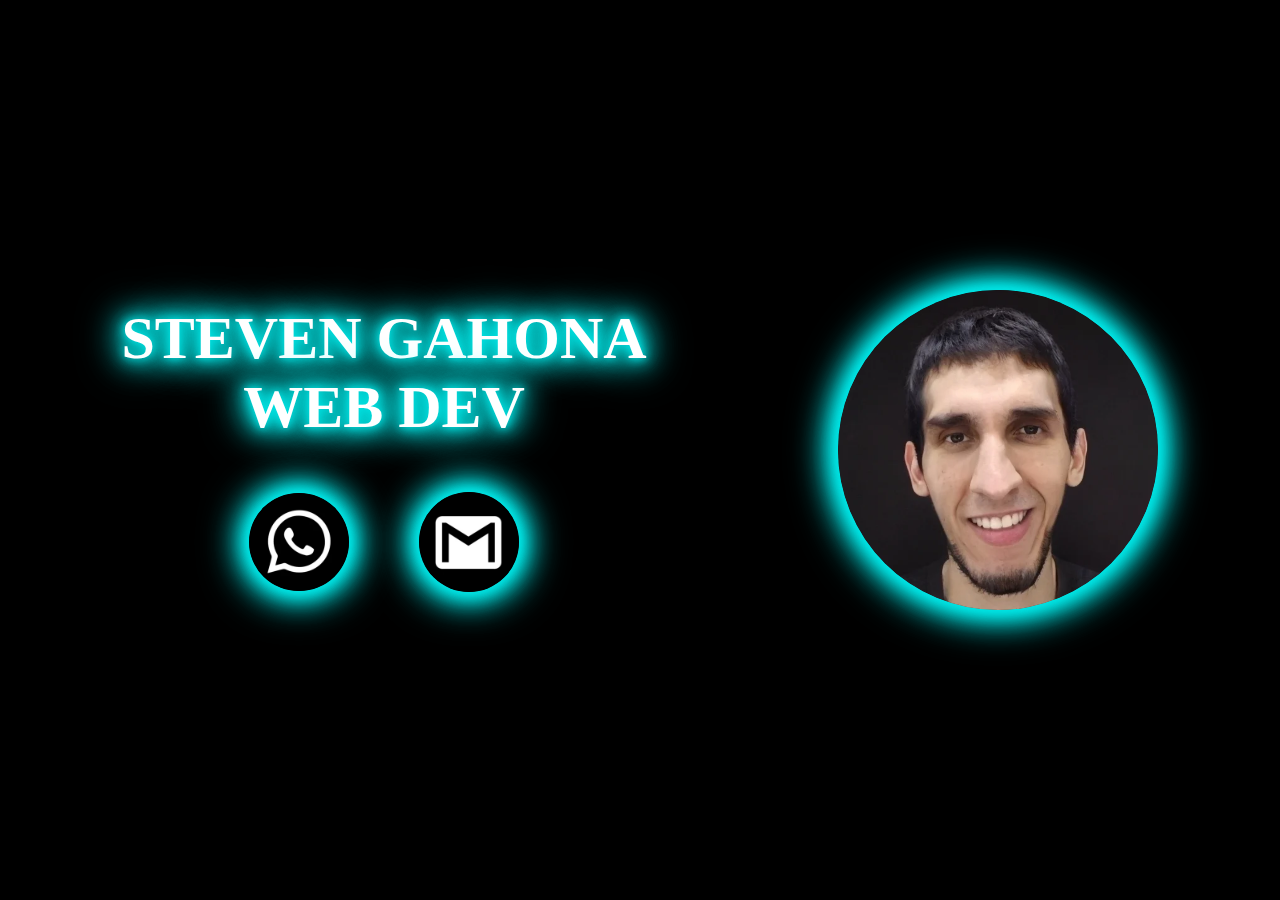
<file: index.html>
<!DOCTYPE html>
<html lang="es">
<head>
  <meta charset="utf-8">
	<meta name="viewport" content="width=device-width, initial-scale=1">
  <link rel="stylesheet" href="portfolio.css?v=1">

  <title>Document</title>

</head>
<body>
  <div id="div1" class='div1 active'>
    <div class='div1_1' >
      <div class='div1_1_1' id='' >
        <p class='steven' >Steven Gahona</p>
        <p class='steven' >Web Dev</p>
      </div>
      <div class='div1_1_2' id='' >
        
	      <a class="" target="_blank" href="http://api.whatsapp.com/send?phone=3116148465"><img src='ImgPortfolio/whatsapp9.webp'  class='botones1'></a>
        <a class="" target="_blank" href="mailto:stevenchif3@gmail.com"><img src='ImgPortfolio/gmail2.webp'  class='botones1'></a>

        
      </div>
      
      

    </div>
    <div class='div1_2' >
    
      <!-- <img src='ImgPortfolio/1.jpeg'  class='foto'> -->
      <img src='ImgPortfolio/artwork6.webp'  class='foto'>
      
      
    </div>
    <div class='div1_3' id='' >
    </div>
  </div>
  <div id="div2" class='div2'>
    <div class='div2_1' >
      <p class='p_proyectos' >Portfolio</p>
    </div>
    <div class='div2_2' >
      <div class='div2_2_2' id='' onclick="goLHDY()" >
        <div class='div2_2_1_1' id='' >
          <a class='' target="_blank" href='https://lhdyerbatero.com/'><img src='ImgPortfolio/lhdy2.webp' class='imgPaginas' alt=''></a>
          <div class='pInfoDiv' id='' >
            <p class='pInfo1'>lhdyerbatero.com</p>
            <p class='pInfo'>Página de ventas de productos de nutrición con el objetivo de promover un estilo de vida saludable.</p>
          </div>
        </div>
        <div class='' id='' >
          <button class=''>Ver sitio web</button>
        </div>

      </div>
      <div class='div2_2_2' id='' onclick="goEstepario()">
        <div class='div2_2_1_1' id='' >
          <a class='' target="_blank" href='https://estepariobooks.com/'><img src='ImgPortfolio/estepario2.webp' class='imgPaginas' alt=''></a>
          <div class='pInfoDiv' id='' >
            <p class='pInfo1'>estepariobooks.com</p>
            <p class='pInfo'>Plataforma de venta de libros en línea.</p>
          </div>
        </div>
        <div class='' id='' >
          <button class=''>Ver sitio web</button>
        </div>
      </div>
    </div>
  </div>
  <div id="div3"  class='div3'>
    <div class='div3_1' >
      <!-- <p class='p_contactame' >Habilidades</p> -->
      <p class='p_contactame' >Habilidades</p>
    </div>
    <div class='div3_2' >
      <div class='div3_2_1' id='' >
	      <a class=""  href="#"><img src='ImgPortfolio/html2.webp'  class='botones3'></a>
	      <a class=""  href="#"><img src='ImgPortfolio/css2.webp'  class='botones3'></a>

      </div>
      <div class='div3_2_2' id='' >
	      <a class=""  href="#"><img src='ImgPortfolio/php2.webp'  class='botones3'></a>

      </div>
      <div class='div3_2_3' id='' >
	      <a class=""  href="#"><img src='ImgPortfolio/mysql2.webp'  class='botones3'></a>
	      <a class=""  href="#"><img src='ImgPortfolio/js4.webp'  class='botones3'></a>

      </div>
    </div>
  </div>
  <div id="div4" class='div4'>
    <div class='div4_1' >
      <p class='p_contactame' >Contáctame</p>
    </div>
    <div class='div4_2' >
      <div class='div4_2_1' id='' >
        <a class="" target="_blank" href="http://api.whatsapp.com/send?phone=3116148465"><img src='ImgPortfolio/whatsapp9.webp'  class='botones2'></a>
        <a class="" target="_blank" href="mailto:stevenchif3@gmail.com"><img src='ImgPortfolio/gmail2.webp'  class='botones2'></a>
      </div>
      
      <div class='div4_3' id='' >
        <p class='p_correo'>stevenchif3@gmail.com</p>
      </div>
      <div class='div4_4' id='' >
      </div>
  </div>
</body>
<script>
let currentDiv = 1;
let scrollCount = 0;
let touchStartY = 0;
let touchEndY = 0;


function focusDiv() {
  const div1 = document.getElementById('div1');
  const div2 = document.getElementById('div2');
  const div3 = document.getElementById('div3');
  const div4 = document.getElementById('div4');

  div1.classList.remove('active');
  div2.classList.remove('active');
  div3.classList.remove('active');
  div4.classList.remove('active');

  if (currentDiv === 1) {
    div1.classList.add('active');
  } else if (currentDiv === 2) {
    div2.classList.add('active');
  } else if (currentDiv === 3) {
    div3.classList.add('active');
  }else if (currentDiv === 4) {
    div4.classList.add('active');
  }
  
}

window.addEventListener('wheel', function(event) {
  if (event.deltaY > 0) {
    scrollCount += 1;
  } else if (event.deltaY < 0) {
    scrollCount -= 1;
  }
  if (scrollCount >= 1) {
    currentDiv += 1;
    if (currentDiv > 4) {
      currentDiv = 1;
    }
    scrollCount = 0;
    focusDiv();
  } else if (scrollCount <= -1) {
    currentDiv -= 1;
    if (currentDiv < 1) {
      currentDiv = 4;
    }
    scrollCount = 0;
    focusDiv();
  }
});

window.addEventListener('touchstart', function(event) {
  touchStartY = event.touches[0].clientY;
});

window.addEventListener('touchend', function(event) {
  touchEndY = event.changedTouches[0].clientY;
  if (touchEndY > touchStartY) {
    currentDiv -= 1;
    if (currentDiv < 1) {
      currentDiv = 4;
    }
    focusDiv();
  } else if (touchEndY < touchStartY) {
    currentDiv += 1;
    if (currentDiv > 4) {
      currentDiv = 1;
    }
    focusDiv();
  }
});

function goLHDY() {
  window.open("https://lhdyerbatero.com/", "_blank"); // Reemplaza "https://example.com" con la URL de destino

}
function goEstepario() {
  window.open("https://estepariobooks.com/", "_blank"); // Reemplaza "https://example.com" con la URL de destino

}

</script>
</html>
</file>
<file: portfolio.css>
html, body {
  margin: 0;
  padding: 0;
}

#div1.active, #div2.active, #div3.active, #div4.active {
  display: grid;
}

#div1, #div2, #div3 , #div4{
  width: 100%;
  height: 100vh;
  top: 0;
  left: 0;
  display: none;
}



#div1 p, #div2 p, #div3 p, #div4 p {
  margin: 0;
}

  
.div1{
  background-color: black;
  display: grid;
  grid-template-columns: 60% 40%;
}

.div1_1{
  /* width: 100%; */
  /* height: 100%; */
  /* display: grid; */
  display: flex;
  gap: 50px;
  /* grid-template-columns: 1fr; */
  align-items: center;
  align-content: center;
  justify-items: center;
  justify-content: center;
  flex-direction: column;
}

.div1_1_1{
  /* background-color: red; */
  /* width: 100%; */
  /* height: 100%; */
  display: flex;
  /* gap: 20px; */
  align-items: center;
  align-content: center;
  justify-items: center;
  justify-content: center;
  flex-direction: column;
}

.steven{
  font-weight: bold;
  text-transform: uppercase;
  font-size: 60px;
  /* font-family: sans-serif; */
  /* font-family: 'Lato'; */
  /* font-family: 'Raleway'; */
  /* font-family: 'Franklin Gothic Medium', 'Arial Narrow', Arial, sans-serif; */
  color: #ffffff;
  /* Estilos de sombra de neón */
  text-shadow: 0 0 8px #00e6e6, 0 0 16px #00e6e6, 0 0 24px #00e6e6, 0 0 32px #00e6e6, 0 0 40px #00e6e6, 0 0 48px #00e6e6; 
  animation: neon-blink 4s infinite;
}


.div1_1_2{
  /* background-color: blue; */

  /* width: 100%; */
  /* height: 100%; */
  display: flex;
  gap: 70px;
  align-items: center;
  align-content: center;
  justify-items: center;
  justify-content: center;
  flex-direction: row;
}
.botones1{
  border-radius: 100%;
  /* display: block; */
  width: 100px;
  box-shadow: 0 0 8px #00e6e6, 0 0 16px #00e6e6, 0 0 24px #00e6e6, 0 0 32px #00e6e6, 0 0 40px #00e6e6, 0 0 48px #00e6e6;
  animation: neon-blink2 4s infinite;

}


.div1_2{
  /* width: 100%; */
  /* height: 100%; */
  display: grid;
  align-items: center;
  justify-items: center;
}

.foto {
  border-radius: 100%;
  display: block;
  width: 320px;
  margin-right: 10%;
  box-shadow: 0 0 8px #00e6e6, 0 0 16px #00e6e6, 0 0 24px #00e6e6, 0 0 32px #00e6e6, 0 0 40px #00e6e6, 0 0 48px #00e6e6;
  animation: neon-blink2 4s infinite;
}

/* .cajas{
  border-radius: 100%;
  display: block;
  width: 320px;
  margin-right: 10%;
  box-shadow: 0 0 8px #00e6e6, 0 0 16px #00e6e6, 0 0 24px #00e6e6, 0 0 32px #00e6e6, 0 0 40px #00e6e6, 0 0 48px #00e6e6;
  animation: neon-blink2 4s infinite;
} */

.div1_3{
  display: none;
}

@keyframes neon-blink2 {
  0%, 50%, 100% {
    /* background-color: #00ffff;  */
    /* box-shadow: 0 0 8px #00e6e6, 0 0 16px #00e6e6, 0 0 24px #00e6e6, 0 0 32px #00e6e6, 0 0 40px #00e6e6, 0 0 48px #00e6e6; */
    box-shadow: 0 0 8px #125eb1, 0 0 16px #125eb1, 0 0 24px #125eb1, 0 0 32px #125eb1, 0 0 40px #125eb1, 0 0 48px #125eb1; 
    
  }
  25%, 75% {
    /* background-color: transparent;  */
    /*text-shadow: none;*/ /* Quita la sombra de neón */
    /* text-shadow: 0 0 2px #00e6e6, 0 0 16px #00e6e6, 0 0 4px #00e6e6, 0 0 6px #00e6e6, 0 0 8px #00e6e6, 0 0 10px #00e6e6;  */
    box-shadow: 0 0 4px #125eb1, 0 0 8px #125eb1, 0 0 12px #125eb1, 0 0 16px #125eb1, 0 0 20px #125eb1, 0 0 24px #125eb1; 

  }
}
          
  
/* --------------------div2  */
.div2{
  background-color: black;
  display: grid;
  grid-template-columns: 1fr;
  grid-template-rows: 20% 80%;
}
.div2_1{
  /* background-color: blue; */
  grid-column: 1/3;
  display: flex;
  justify-content: center;
  align-items: center;
}
.p_proyectos{
  margin: 0;
  font-weight: bold;
  text-transform: uppercase;
  font-size: 60px;
  /* font-family: 'Roboto', sans-serif; */
  /* font-family: 'Lato'; */
  /* font-family: 'Raleway'; */
  /* font-family: 'Franklin Gothic Medium', 'Arial Narrow', Arial, sans-serif; */
  color: #ffffff;
  /* Estilos de sombra de neón */
  text-shadow: 0 0 8px #00e6e6, 0 0 16px #00e6e6, 0 0 24px #00e6e6, 0 0 32px #00e6e6, 0 0 40px #00e6e6, 0 0 48px #00e6e6; 
  animation: neon-blink 4s infinite;
}
.div2_2{
  /* background-color: red; */
  display: grid;
  justify-content: center;
  align-items: center;
  grid-template-columns: 1fr 1fr;
}

.div2_2 div div{ 
  
}
.div2_2_1 div{
  
}
.div2_2_2{
  display: grid;
  /* grid-template-rows: 80% 20%; */
  justify-content: center;
  align-items: center;
  
  padding: 20px 10% 100px 10%;
  margin: 0px 10% 0px 10%;
  box-shadow: 0 0 8px #00e6e6, 0 0 16px #00e6e6, 0 0 24px #00e6e6, 0 0 32px #00e6e6, 0 0 40px #00e6e6, 0 0 48px #00e6e6;
  animation: neon-blink2 4s infinite;
  height: 280px;
  /* height: 440px; */
}
.div2_2_1_1{
  display: grid;
  /* grid-template-rows: 70% 20% 25%; */
  justify-content: center;
  align-items: center;
  border: 5px solid ;
  /* border-color: ; */
  /* padding: 15px; */
  
  /* grid-template-rows: 50% 25%; */
}

.imgPaginas{
  width: 400px;
}
.pInfoDiv{
  height: 80px;
  /* width: 100%; */
  margin-top: 10px;
  /* background-color: red; */
}
.pInfo1{
  color: white;
  font-size: 15px;
  font-family: sans-serif;
  padding-bottom: 10px;
  
}
.pInfo{
  color: white;
  font-size: 18px;
  font-family: sans-serif;
  /* width: 200px; */
}
button{
  background-color: black;
  color: white;

  /* background-color: white;
  color: black; */

  border-color: white;
  padding: 10px;
  margin: 0;
}
button:hover{
  /* background-color: white;
  color: black; */

  background-color: black;
  color: white;
  border-color: none;

  transition-duration: 0.4s;
  box-shadow: 0 0 2px #00e6e6, 0 0 4px #00e6e6, 0 0 6px #00e6e6, 0 0 8px #00e6e6, 0 0 10px #00e6e6, 0 0 12px #00e6e6;
  /* animation: neon-blink2 4s infinite; */

}

  
/* -------------------div3 */
.div3{
  background-color: black;
  display: grid;
  grid-template-columns: 1fr;
  grid-template-rows: 20% 80%;
}
.div3_1{
  /* background-color: blue; */
  grid-column: 1/3;
  display: flex;
  justify-content: center;
  align-items: center;
}
.p_contactame{
  margin: 0;
  font-weight: bold;
  text-transform: uppercase;
  font-size: 60px;
  /* font-family: 'Roboto', sans-serif; */
  /* font-family: 'Lato'; */
  /* font-family: 'Raleway'; */
  /* font-family: 'Franklin Gothic Medium', 'Arial Narrow', Arial, sans-serif; */
  color: #ffffff;
  /* Estilos de sombra de neón */
  text-shadow: 0 0 8px #00e6e6, 0 0 16px #00e6e6, 0 0 24px #00e6e6, 0 0 32px #00e6e6, 0 0 40px #00e6e6, 0 0 48px #00e6e6; 
  animation: neon-blink 4s infinite;
}
.div3_2{
  /* background-color: red; */
  display: grid;
  grid-template-columns: 44% 12% 44%;

}
.div3_2_1{
  /* background-color: green; */
  display: flex;
  flex-direction: column;
  justify-content: center;
  align-items: center;
}
.div3_2_2{
  /* background-color: yellow; */
  display: flex;
  justify-content: center;
  align-items: center;
}
.div3_2_3{
  /* background-color: green; */
  display: flex;
  flex-direction: column;
  justify-content: center;
  align-items: center;
}
.div3_2 a{
  margin-bottom: 80px;
}
.botones3{
  border-radius: 100%;
  /* display: block; */
  width: 150px;
  box-shadow: 0 0 8px #00e6e6, 0 0 16px #00e6e6, 0 0 24px #00e6e6, 0 0 32px #00e6e6, 0 0 40px #00e6e6, 0 0 48px #00e6e6;
  animation: neon-blink2 4s infinite;

}   

/* -------------------div4 */
.div4{
  background-color: black;
  display: grid;
  grid-template-columns: 1fr;
  grid-template-rows: 20% 80%;
}
.div4_1{
  /* background-color: blue; */
  grid-column: 1/3;
  display: flex;
  justify-content: center;
  align-items: center;
}

.div4_2{
  /* background-color: red; */
  display: flex;
  flex-direction: column;
  justify-content: center;
  align-items: center;
  gap: 50px;
}
.div4_2_1{
  display: flex;
  justify-content: center;
  align-items: center;
  gap: 100px;
}
.botones2{
  border-radius: 100%;
  /* display: block; */
  width: 150px;
  box-shadow: 0 0 8px #00e6e6, 0 0 16px #00e6e6, 0 0 24px #00e6e6, 0 0 32px #00e6e6, 0 0 40px #00e6e6, 0 0 48px #00e6e6;
  animation: neon-blink2 4s infinite;

}   
.p_correo{
  margin: 0;
  font-size: 60px;
  font-weight: bold;
  color: #ffffff;
  text-shadow: 0 0 8px #00e6e6, 0 0 16px #00e6e6, 0 0 24px #00e6e6, 0 0 32px #00e6e6, 0 0 40px #00e6e6, 0 0 48px #00e6e6; 
  animation: neon-blink 4s infinite;
}



  
  
  

@keyframes neon-blink {
  0%, 50%, 100% {
    /* background-color: #00ffff;  */
    /* box-shadow: 0 0 8px #00e6e6, 0 0 16px #00e6e6, 0 0 24px #00e6e6, 0 0 32px #00e6e6, 0 0 40px #00e6e6, 0 0 48px #00e6e6; */
    text-shadow: 0 0 8px #125eb1, 0 0 16px #125eb1, 0 0 24px #125eb1, 0 0 32px #125eb1, 0 0 40px #125eb1, 0 0 48px #125eb1; 
    
  }
  25%, 75% {
    /* background-color: transparent;  */
    /*text-shadow: none;*/ /* Quita la sombra de neón */
    /* text-shadow: 0 0 2px #00e6e6, 0 0 16px #00e6e6, 0 0 4px #00e6e6, 0 0 6px #00e6e6, 0 0 8px #00e6e6, 0 0 10px #00e6e6;  */
    text-shadow: 0 0 1px #125eb1, 0 0 2px #125eb1, 0 0 3px #125eb1, 0 0 4px #125eb1, 0 0 5px #125eb1, 0 0 6px #125eb1; 

  }
} 





@media (max-width:850px) {
  .pInfoDiv{
    height: 40px;
    margin-top: 0px;
    width: 200px;

    /* background-color: red; */
  }
}
@media (max-width: 700px) {
  .div1{
    /* background-color: red; */
    grid-template-columns: 1fr;
    grid-template-rows: 45% 45% 10%;
  }
  
  .div1_2{
    grid-row: 1/2;
    /* background-color: BLUE; */
  }
  .foto{
    border-radius: 50%;
    width: 70%;
    margin-right: 0;
    margin-top: 10%;
  }

  .div1_1{
    justify-content: center;
    /* background-color: blue; */

  }
  .steven{
    font-size: 30px;
  }

  .div1_1_2{
    gap: 40px;
  }
  
  .div1_3{
    /* background-color: red; */
    display: block;
  }
  
  /* -------------------div2 */
  .p_proyectos{
    font-size: 35px;
  }
  .div2_2{
    grid-template-columns: 1fr;
    grid-template-rows: auto, 10px ,auto;
    margin-top: -40px;
  }
  .imgPaginas{
    width: 200px;
  }
  .div2_2_2{
    justify-content: center;
    align-items: center;
    
    padding: 0px 10% 0px 10%;
    
    margin: 0px 10% 0px 10%;
    box-shadow: 0 0 0 #b70a94, 0 0 0 #00e6e6, 0 0 0 #00e6e6, 0 0 0 #00e6e6, 0 0 0 #00e6e6, 0 0 0 #00e6e6;
    height: 240px;
    
  }
  .pInfoDiv{
    height: 40px;
    margin-top: 0px;
    /* background-color: red; */
  }
  .pInfo1{
    
    font-size: 15px;
    padding-bottom: 5px;
  }
  .pInfo{
    color: white;
    font-size: 12px;
    font-family: sans-serif;
  }
  /* -------------------div3 */
  .div3_2{
    display: grid;
    grid-template-columns: 1fr;
    grid-template-rows: 30% 30% 30% 10%;
    /* grid-template-rows: 20% 80%; */
  }
  .div3_2_1{
    flex-direction: row;
  }
  .div3_2_3{
    /* background-color: green; */
    flex-direction: row;
  }
  .div3_2 a{
    margin-left: 7%;
    margin-right: 7%;
  }
  .botones3{
    width: 100px;
  } 

  /* -------------------div4 */
  .div4{
    display: grid;
    grid-template-columns: 1fr;
    grid-template-rows: 20% 80%;
  }
  .div4_1{
    grid-column: 1/3;
    display: flex;
    justify-content: center;
    align-items: center;
  }
  .p_contactame{
    font-size: 35px;
  }
  .div4_2{
    /* background-color: red; */
    display: flex;
    flex-direction: column;
    justify-content: center;
    align-items: center;
    gap: 50px;
  }
  .div4_2_1{
    display: flex;
    justify-content: center;
    align-items: center;
    gap: 40px;
  }
  .botones2{
    border-radius: 100%;
    /* display: block; */
    width: 110px;
    box-shadow: 0 0 8px #00e6e6, 0 0 16px #00e6e6, 0 0 24px #00e6e6, 0 0 32px #00e6e6, 0 0 40px #00e6e6, 0 0 48px #00e6e6;
    animation: neon-blink2 4s infinite;

  }   
  .p_correo{
    font-size: 25px;
  }

  
}
</file>
